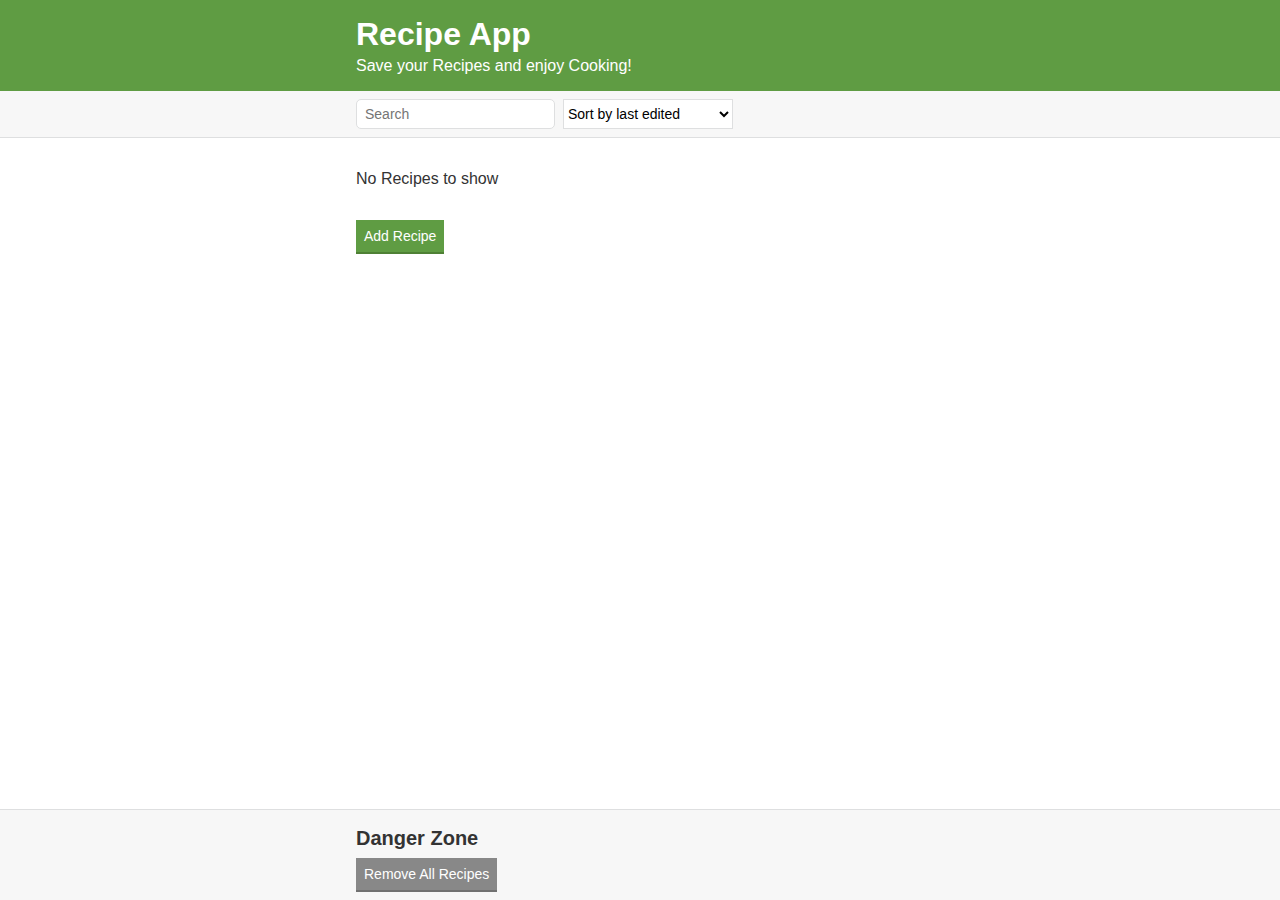
<file: index.html>
<!DOCTYPE html>

<html>
    <head>
        <title>Recipe App</title>
        <link href="styles/styles.css" rel="stylesheet" ></link>
    </head>
    <body>
        <div id="page-container">
            <div id="content-wrap">
                <header class="header">
                    <div class="container">
                        <h1 class="header__title">Recipe App</h1>
                        <h2 class="header__subtitle">Save your Recipes and enjoy Cooking!</h2>
                    </div>
                </header>
                
                <div class="subheader">
                    <div class="subheader__container">
                        <input id="search" class="input" type="text" placeholder="Search">
                        <select id="filter-by" class="dropdown">
                            <option value="byEdited">Sort by last edited</option>
                            <option value="byCreated">Sort by recently created</option>
                            <option value="alphabetical">Sort alphabetically</option>
                        </select>
                    </div>
                </div>

                <div class="container">
                    <div id="recipes"></div>
                    <button id="addRecipe" class="button">Add Recipe</button>
                </div>
            </div>

            <footer class="footer">
                <div class="container">
                    <h1 class="footer__title">Danger Zone</h1>
                    <button id="removeAll" class="button button--secondary">Remove All Recipes</button>
                </div>
            </footer>
        </div>

        <script src="scripts/index-bundle.js"></script>
        
    </body>
</html>
</file>
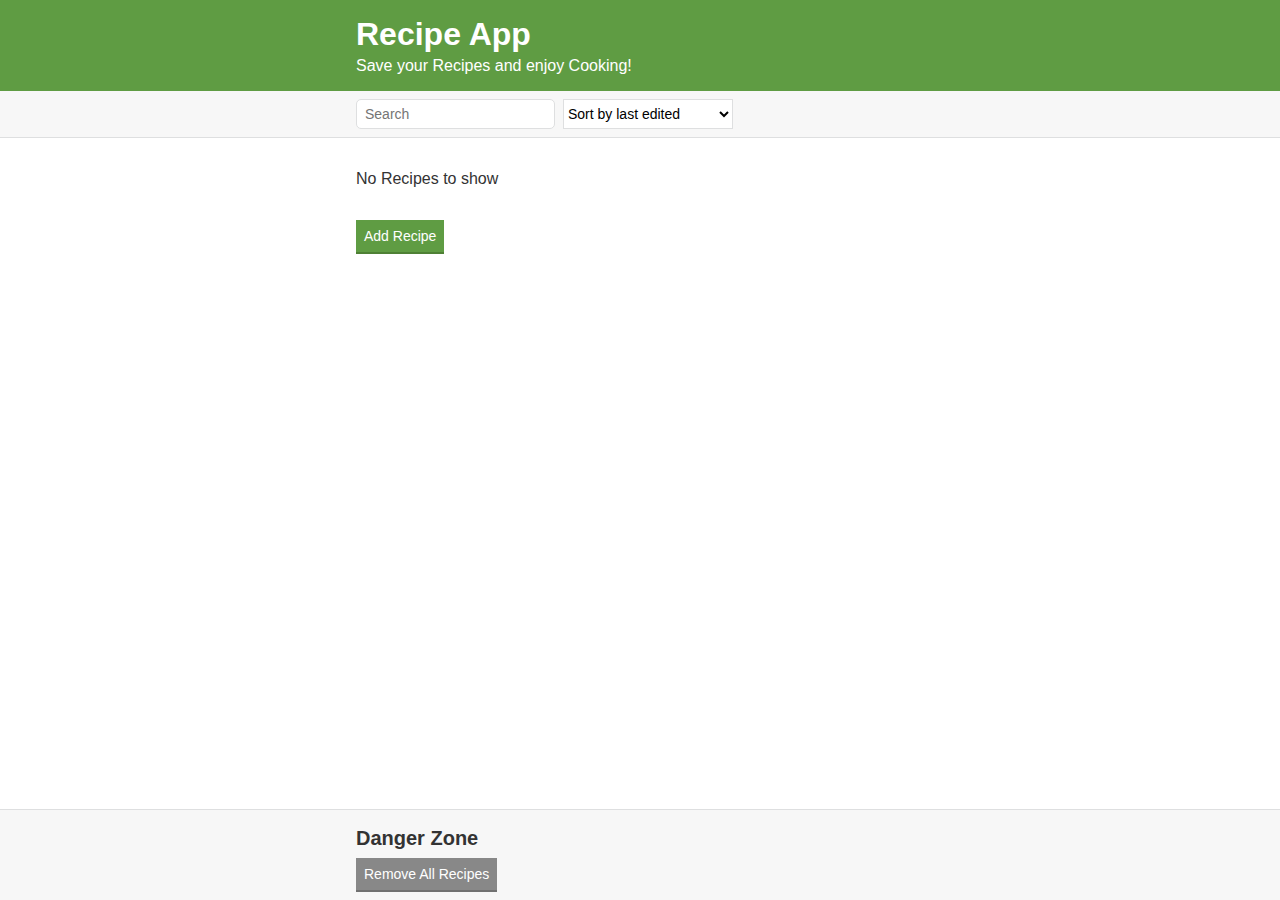
<file: edit.html>
<!DOCTYPE html>

<html>
    <head>
        <title>Recipe App</title>
        <link href="styles/styles.css" rel="stylesheet" ></link>
    </head>
    <body>
        <div id="page-container">
            <div id="content-wrap">
                <header class="header">
                    <div class="container">
                        <h1 class="header__title">Recipe App</h1>
                        <h2 class="header__subtitle">Save your Recipes and enjoy Cooking!</h2>
                    </div>
                </header>

                <div class="subheader">
                    <div class="subheader__container">
                        <input id="recipeTitle" class="title-input" placeholder="Recipe Title">
                    </div>
                </div>

                <div class="container">
                    <textarea id="instruction" class="body-input" placeholder="Cooking Instruction"></textarea>

                    <h3>Ingredients</h3>
                    <div id="ingredients"></div>
                    <form id="ingredient-form">
                        <input type="text" class="input" placeholder="Required Ingredients" name="addIngredient">
                        <button class="button">Add</button>
                    </form>
                </div>
            </div>
            
            <footer class="footer">
                <div class="container">
                    <h1 class="footer__title">Danger Zone</h1>
                    <button class="button" onclick="location.href='index.html'">Save Recipe</button>
                    <button id="removeRecipe" class="button button--secondary">Delete Recipe</button>
                </div>
            </footer>
        </div>
        
        <script src="scripts/edit-bundle.js"></script>

    </body>
</html>
</file>
<file: styles/styles.css>
/* Base Styles */

* {
    box-sizing: border-box;
    margin: 0;
    padding: 0;
}

html {
  font-size: 62.5%;
}

body {
  color: #333333;
  font-family: Helvetica, Arial, sans-serif;
  font-size: 1.6rem;
}

/* Page Container */

#page-container {
    position: relative;
    min-height: 100vh;
}

#content-wrap {
    padding-bottom: 11rem;    /* Footer height */
}

/* Button */

button {
  cursor: pointer;
}

/* Link */

a {
    color: #396684;
}

/* Container */

.container {
  max-width: 60rem;
  margin: 0 auto;
  padding: 0 1.6rem;
}

/* Header */

.header {
  background: #5f9c43;
  color: white;
  padding: 1.6rem 0;
}

.header__title {
  font-size: 3.2rem;
  margin-bottom: .4rem;
}

.header__subtitle {
  font-size: 1.6rem;
  font-weight: 300;
}

/* Footer */

.footer {
    position: absolute;
    bottom: 0;
    width: 100%;
    background-color: #F7F7F7;
    border-top: 1px solid #dedfe0;
    padding: .8rem;
}

.footer__title {
    font-size: 2rem;
    line-height: 4rem;
}

/* Actions Bar */

.subheader {
    background-color: #F7F7F7;
    border-bottom: 1px solid #dedfe0;
    padding: .8rem
}

.subheader__container {
    align-items: center;
    display: flex;
    max-width: 60rem;
    margin: 0 auto;
    min-height: 3rem;
    padding: 0 1.6rem;
}

.subheader__container--spaced {
    justify-content: space-between
}

/* Form Inputs */

.input {
    border: 1px solid #DEDFE0;
    border-radius: 5px;
    font-size: 1.4rem;
    font-weight: 300;
    height: 3rem;
    margin-right: .8rem;
    padding: .4rem .8rem;
}

.dropdown {
    border-radius: 0;
    border: 1px solid #DEDFE0;
    background: white;
    font-size: 1.4rem;
    font-weight: 300;
    height: 3rem;
    margin-right: .8rem;
}

.checkbox {
    display: flex;
    align-items: baseline;
}

.checkbox > input {
    margin-right: .4rem;
}

.button {
    background: #5f9c43;
    border: none;
    border-bottom: 2px solid #4e8035;
    color: white;
    font-size: 1.4rem;
    font-weight: 300;
    padding: .8rem;
    transition: background .3s ease;
    margin-right: 1.5rem;
}

.button:hover {
    background: #4e8035;
}

.button--secondary {
    background: #888888;
    border-bottom: 2px solid #717171;
}

.button--secondary:hover {
    background: #6E6E6E;
}

.button--text {
    background: none;
    border: none;
    color: #aaa;
}

.button--text:hover {
    background: none;
    color: #333333;
    text-decoration: none;
}

/* Recipe editor */

.title-input {
    border: 1px solid #DEDFE0;
    font-size: 2rem;
    font-weight: 300;
    display: block;
    margin: 2.4rem 0;
    padding: .8rem;
    width: 100%;
}

.body-input {
    border: 1px solid #DEDFE0;
    font-family: inherit;
    font-size: 1.6rem;
    font-weight: 300;
    display: block;
    margin: 2.4rem 0;
    min-height: 15rem;
    padding: .8rem;
    width: 100%;
}

/* Recipe List Item */

.list-item {
    text-decoration: none;
    color: #333333;
    cursor: pointer;
    background: #F7F7F7;
    border: 1px solid #dedfe0;
    margin: 1.6rem 0;
    padding: 1.6rem;
    display: block;
    transition: background .3s ease;
    display: flex;
    justify-content: space-between;
    align-items: center;
}

.list-item__container {
    display: flex;
    font-size: 1.8rem;
    font-weight: 300;
    align-items: baseline;
}

.list-item__container > *:first-child {
    margin-right: .8rem;
}

.list-item:hover {
    background: #eeeeee;
}

.list-item__title {
    font-size: 1.8rem;
    margin-bottom: .4rem
}

.list-item__subtitle {
    color: #666;
    font-size: 1.4rem;
    font-weight: 300;
    font-style: italic;
}

.empty-message {
    text-align: left;
    margin: 3.2rem 0;
}
</file>
